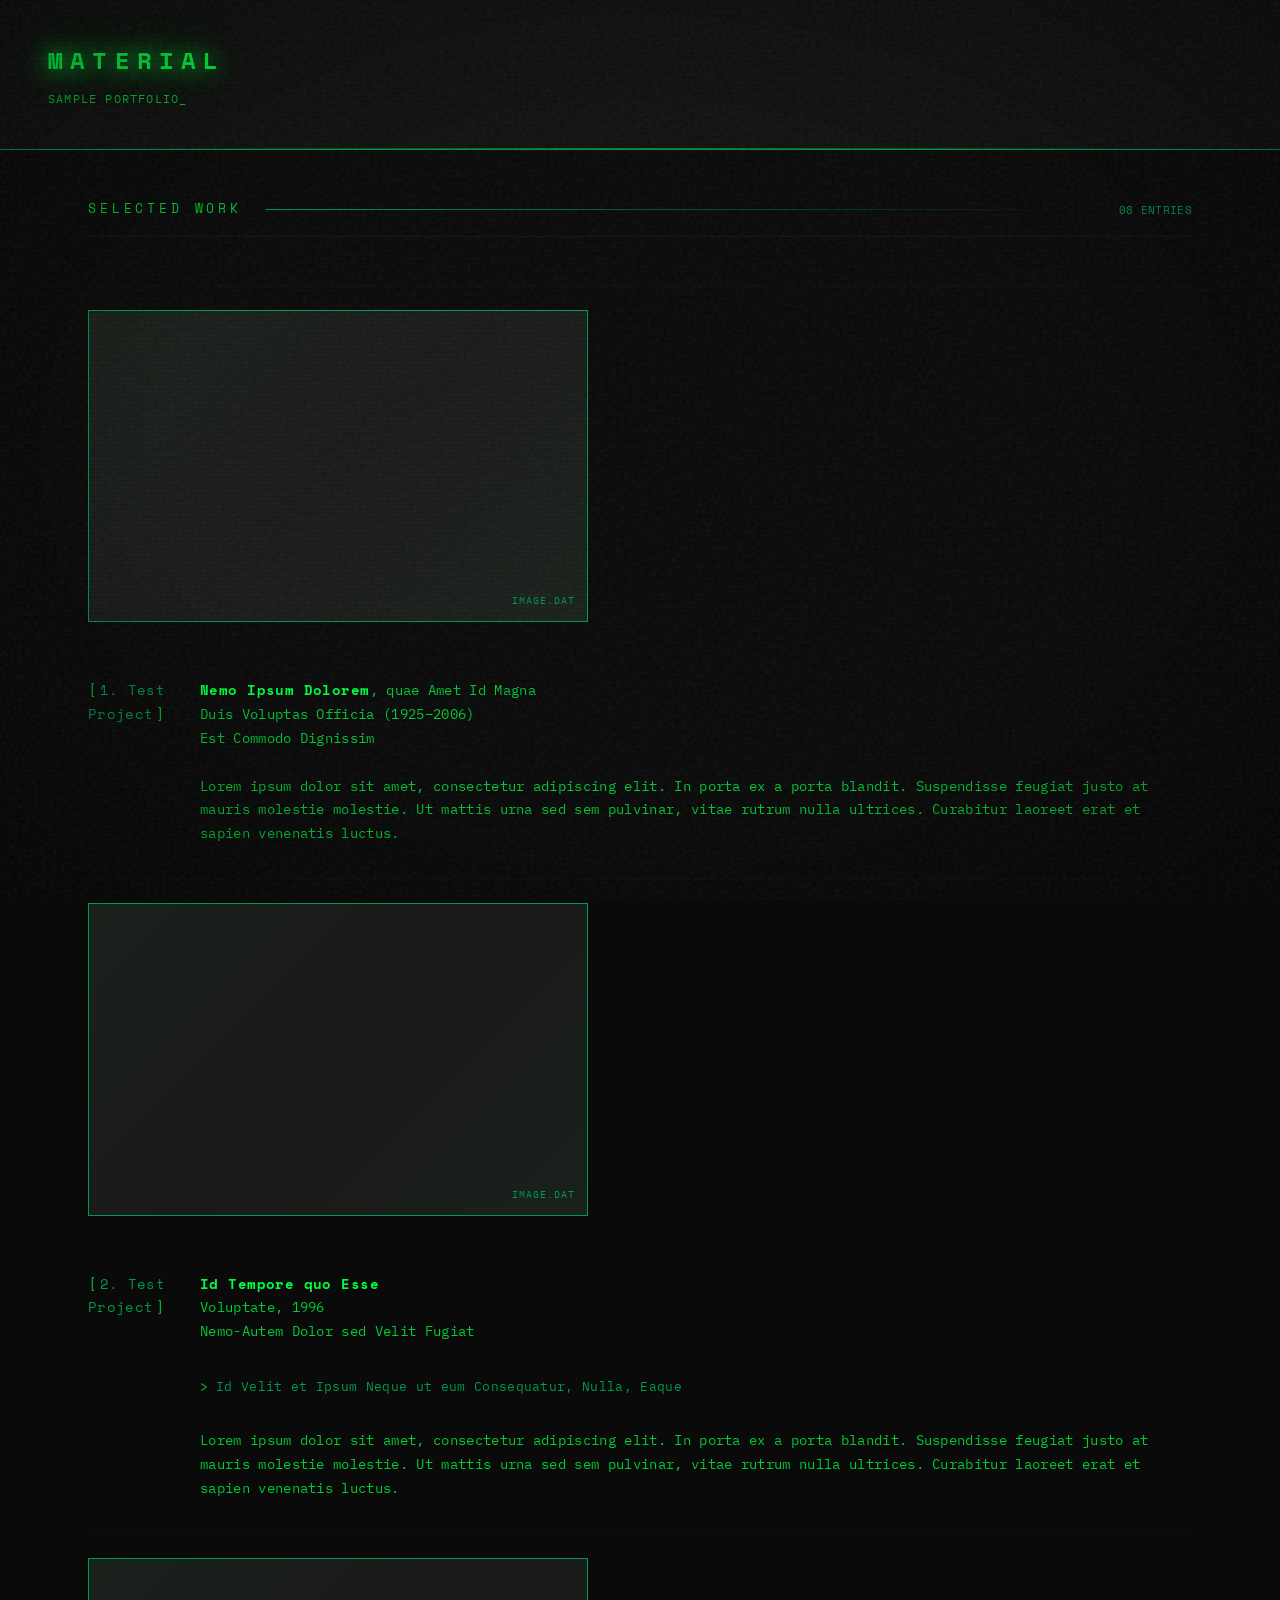
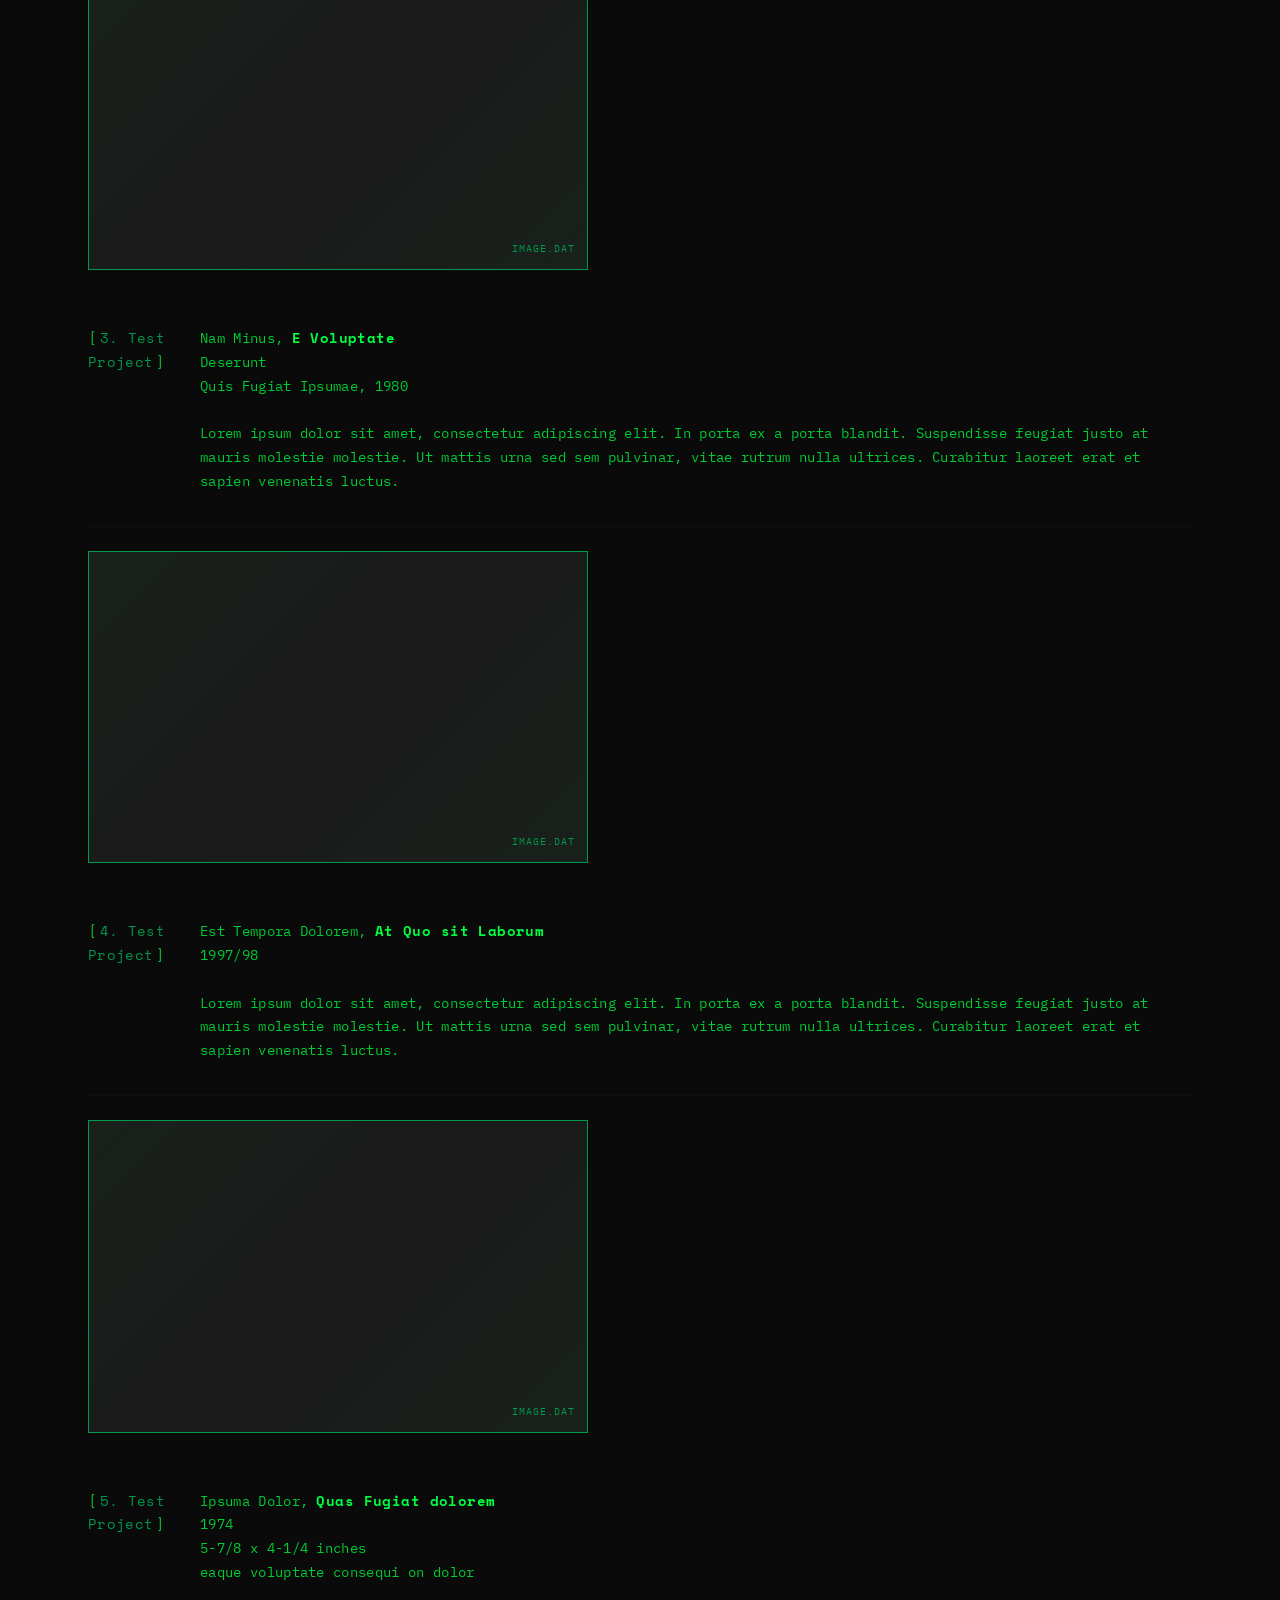
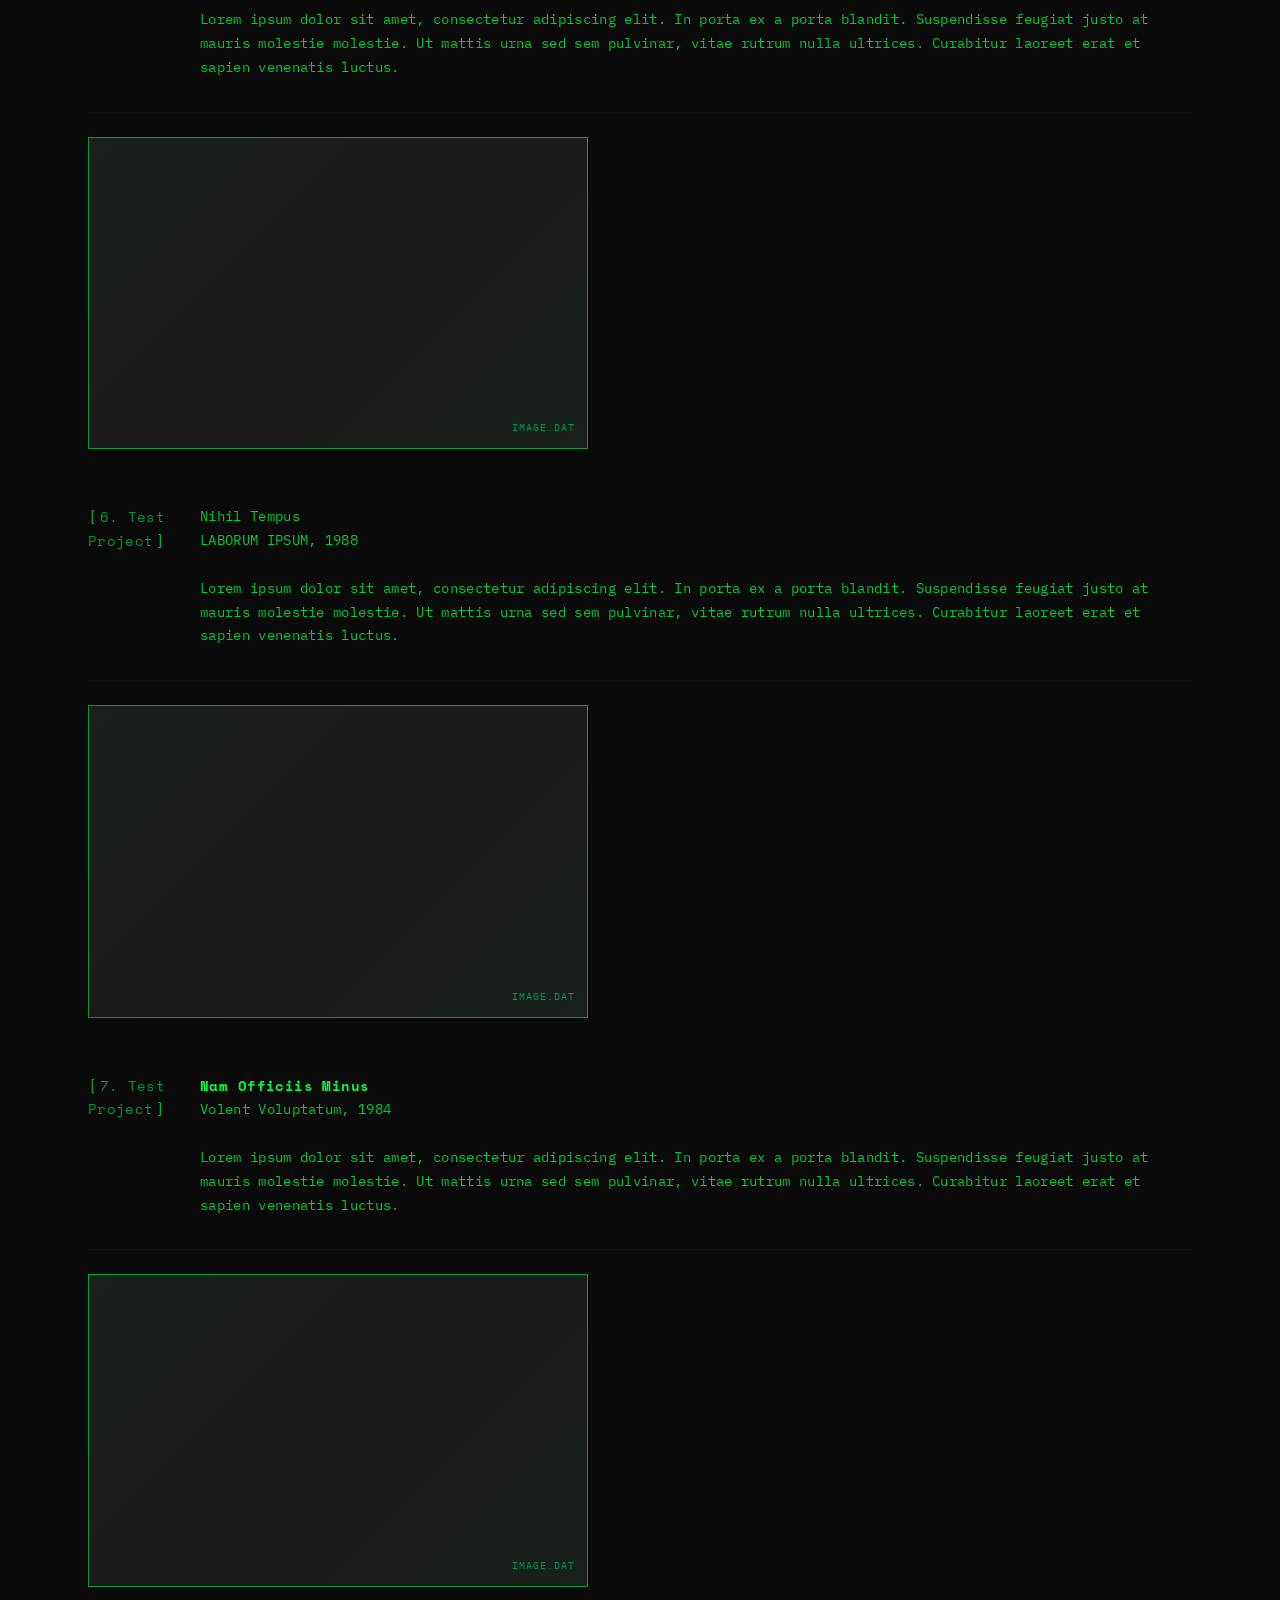
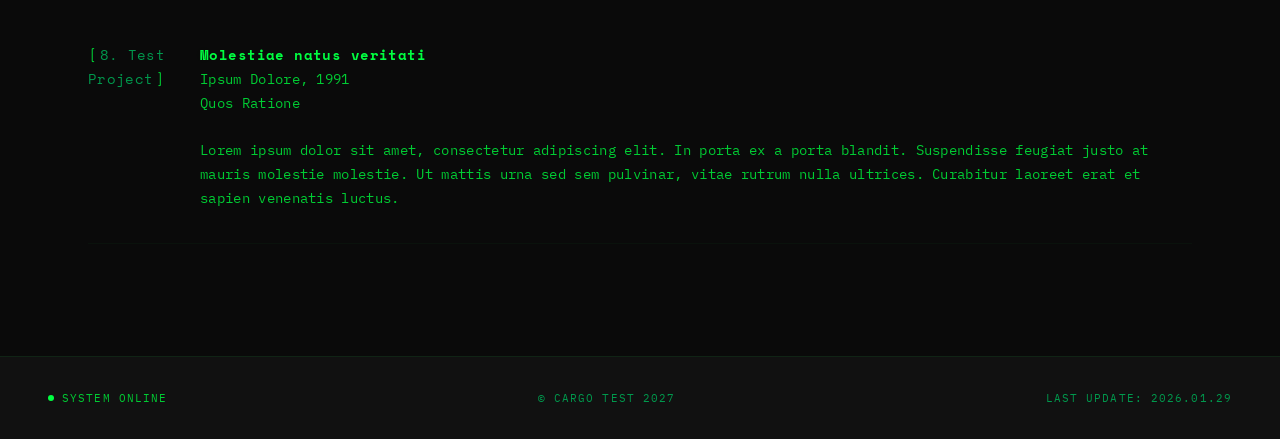
<file: Einoma.html>
<!DOCTYPE html>
<html lang="en">
<head>
  <meta charset="UTF-8">
  <meta name="viewport" content="width=device-width, initial-scale=1.0">
  <title>AMONIE // PORTFOLIO</title>
  
  <!-- Google Fonts -->
  <link rel="preconnect" href="https://fonts.googleapis.com">
  <link rel="preconnect" href="https://fonts.gstatic.com" crossorigin>
  <link href="https://fonts.googleapis.com/css2?family=IBM+Plex+Mono:wght@300;400;500;600&family=Space+Mono:wght@400;700&display=swap" rel="stylesheet">
  
  <style>
    /* === COLOR VARIABLES === */
    :root {
      --black-deep: #0a0a0a;
      --black-surface: #111111;
      --black-elevated: #1a1a1a;
      --green-glow: #00ff41;
      --green-dim: #00cc33;
      --green-muted: #00994d;
      --green-subtle: rgba(0, 255, 65, 0.08);
      --green-ghost: rgba(0, 255, 65, 0.03);
    }

    /* === RESET & BASE === */
    * {
      margin: 0;
      padding: 0;
      box-sizing: border-box;
    }

    html {
      font-size: 16px;
      scroll-behavior: smooth;
    }

    body {
      font-family: 'IBM Plex Mono', monospace;
      background: var(--black-deep);
      color: var(--green-glow);
      min-height: 100vh;
      line-height: 1.7;
      letter-spacing: 0.02em;
    }

    /* === CRT SCANLINE OVERLAY === */
    body::before {
      content: '';
      position: fixed;
      top: 0;
      left: 0;
      width: 100%;
      height: 100%;
      pointer-events: none;
      z-index: 9998;
      background: repeating-linear-gradient(
        0deg,
        transparent,
        transparent 2px,
        rgba(0, 0, 0, 0.04) 2px,
        rgba(0, 0, 0, 0.04) 4px
      );
    }

    /* === FILM GRAIN TEXTURE === */
    body::after {
      content: '';
      position: fixed;
      top: 0;
      left: 0;
      width: 100%;
      height: 100%;
      pointer-events: none;
      z-index: 9997;
      opacity: 0.06;
      background-image: url("data:image/svg+xml,%3Csvg viewBox='0 0 256 256' xmlns='http://www.w3.org/2000/svg'%3E%3Cfilter id='noise'%3E%3CfeTurbulence type='fractalNoise' baseFrequency='0.9' numOctaves='4' stitchTiles='stitch'/%3E%3C/filter%3E%3Crect width='100%25' height='100%25' filter='url(%23noise)'/%3E%3C/svg%3E");
    }

    /* === VIGNETTE === */
    .vignette {
      position: fixed;
      top: 0;
      left: 0;
      width: 100%;
      height: 100%;
      pointer-events: none;
      z-index: 9996;
      background: radial-gradient(
        ellipse at center,
        transparent 0%,
        transparent 55%,
        rgba(0, 0, 0, 0.4) 100%
      );
    }

    /* === HEADER === */
    header {
      padding: 2.5rem 3rem;
      border-bottom: 1px solid var(--green-muted);
      background: var(--black-surface);
      position: relative;
    }

    header::after {
      content: '';
      position: absolute;
      bottom: 0;
      left: 0;
      width: 100%;
      height: 1px;
      background: linear-gradient(90deg, transparent, var(--green-glow), transparent);
      opacity: 0.5;
    }

    .logo {
      font-family: 'Space Mono', monospace;
      font-size: 1.5rem;
      font-weight: 700;
      letter-spacing: 0.3em;
      text-shadow: 0 0 20px var(--green-glow), 0 0 40px var(--green-dim);
      animation: flicker 4s infinite;
    }

    .tagline {
      font-size: 0.75rem;
      color: var(--green-dim);
      letter-spacing: 0.1em;
      margin-top: 0.5rem;
    }

    .cursor {
      animation: blink 1s step-end infinite;
    }

    @keyframes flicker {
      0%, 100% { opacity: 1; }
      92% { opacity: 1; }
      93% { opacity: 0.8; }
      94% { opacity: 1; }
      97% { opacity: 0.9; }
      98% { opacity: 1; }
    }

    @keyframes blink {
      0%, 100% { opacity: 1; }
      50% { opacity: 0; }
    }

    /* === MAIN CONTAINER === */
    main {
      max-width: 1200px;
      margin: 0 auto;
      padding: 3rem;
    }

    /* === SECTION HEADER === */
    .section-header {
      display: flex;
      align-items: center;
      gap: 1.5rem;
      margin-bottom: 3rem;
      padding-bottom: 1rem;
      border-bottom: 1px solid var(--green-subtle);
    }

    .section-title {
      font-family: 'Space Mono', monospace;
      font-size: 0.8rem;
      font-weight: 400;
      letter-spacing: 0.3em;
      text-transform: uppercase;
      color: var(--green-dim);
    }

    .section-line {
      flex: 1;
      height: 1px;
      background: linear-gradient(90deg, var(--green-muted), transparent);
    }

    .section-count {
      font-size: 0.7rem;
      color: var(--green-muted);
      font-family: 'Space Mono', monospace;
    }

    /* === HORIZONTAL RULE === */
    hr {
      border: none;
      height: 1px;
      background: var(--green-ghost);
      margin: 0;
    }

    /* === MEDIA ITEM (Image placeholder) === */
    media-item {
      display: block;
      width: 100%;
      max-width: 500px;
      aspect-ratio: 16/10;
      background: var(--black-elevated);
      border: 1px solid var(--green-muted);
      position: relative;
      margin: 1.5rem 0;
      transition: all 0.4s ease;
    }

    media-item::before {
      content: '';
      position: absolute;
      top: 0;
      left: 0;
      width: 100%;
      height: 100%;
      background: linear-gradient(
        135deg,
        var(--green-ghost) 0%,
        transparent 50%,
        var(--green-ghost) 100%
      );
      z-index: 1;
    }

    media-item::after {
      content: 'IMAGE.DAT';
      position: absolute;
      bottom: 0.75rem;
      right: 0.75rem;
      font-size: 0.625rem;
      color: var(--green-muted);
      letter-spacing: 0.1em;
      font-family: 'IBM Plex Mono', monospace;
      z-index: 2;
    }

    media-item:hover {
      border-color: var(--green-glow);
      box-shadow: 0 0 20px var(--green-ghost), inset 0 0 30px var(--green-ghost);
    }

    /* === COLUMN LAYOUT === */
    column-set {
      display: grid;
      grid-template-columns: 80px 1fr;
      gap: 2rem;
      padding: 2rem 0;
      position: relative;
      transition: all 0.3s ease;
    }

    column-set::before {
      content: '';
      position: absolute;
      left: -3rem;
      top: 0;
      width: calc(100% + 6rem);
      height: 100%;
      background: var(--green-ghost);
      opacity: 0;
      transition: opacity 0.4s ease;
      pointer-events: none;
    }

    column-set:hover::before {
      opacity: 1;
    }

    column-set:hover {
      transform: translateX(0.25rem);
    }

    column-unit {
      display: block;
    }

    column-unit[slot="0"] {
      font-family: 'Space Mono', monospace;
      font-size: 0.875rem;
      color: var(--green-muted);
      position: relative;
    }

    column-unit[slot="0"]::before {
      content: '[';
      color: var(--green-dim);
      margin-right: 0.15rem;
    }

    column-unit[slot="0"]::after {
      content: ']';
      color: var(--green-dim);
      margin-left: 0.15rem;
    }

    column-unit[slot="1"] {
      color: var(--green-dim);
      font-size: 0.875rem;
    }

    column-unit[slot="1"] i {
      font-style: normal;
      color: var(--green-glow);
      font-family: 'Space Mono', monospace;
      font-weight: 700;
      letter-spacing: 0.03em;
      text-shadow: 0 0 10px var(--green-ghost);
    }

    /* === LISTS === */
    ul.lineated {
      list-style: none;
      padding: 0;
      margin: 0.5rem 0;
    }

    ul.lineated li {
      color: var(--green-muted);
      font-size: 0.8rem;
      padding-left: 1rem;
      position: relative;
    }

    ul.lineated li::before {
      content: '>';
      position: absolute;
      left: 0;
      color: var(--green-dim);
    }

    /* === FOOTER === */
    footer {
      margin-top: 4rem;
      padding: 2rem 3rem;
      border-top: 1px solid var(--green-subtle);
      background: var(--black-surface);
      display: flex;
      justify-content: space-between;
      align-items: center;
    }

    .footer-text {
      font-size: 0.6875rem;
      color: var(--green-muted);
      letter-spacing: 0.1em;
    }

    .status {
      display: flex;
      align-items: center;
      gap: 0.5rem;
      font-size: 0.6875rem;
      color: var(--green-dim);
      letter-spacing: 0.1em;
    }

    .status-dot {
      width: 6px;
      height: 6px;
      background: var(--green-glow);
      border-radius: 50%;
      animation: pulse 2s infinite;
    }

    @keyframes pulse {
      0%, 100% { 
        opacity: 1;
        box-shadow: 0 0 0 0 var(--green-glow);
      }
      50% { 
        opacity: 0.7;
        box-shadow: 0 0 10px 2px var(--green-dim);
      }
    }

    /* === SCROLLBAR === */
    ::-webkit-scrollbar {
      width: 8px;
      height: 8px;
    }

    ::-webkit-scrollbar-track {
      background: var(--black-surface);
    }

    ::-webkit-scrollbar-thumb {
      background: var(--green-muted);
    }

    ::-webkit-scrollbar-thumb:hover {
      background: var(--green-dim);
    }

    /* === SELECTION === */
    ::selection {
      background: var(--green-glow);
      color: var(--black-deep);
    }

    /* === RESPONSIVE === */
    @media (max-width: 768px) {
      header {
        padding: 1.5rem;
      }

      main {
        padding: 1.5rem;
      }

      column-set {
        grid-template-columns: 1fr;
        gap: 1rem;
      }

      column-unit[slot="0"] {
        font-size: 0.75rem;
      }

      column-set:hover {
        transform: none;
      }

      column-set::before {
        left: -1.5rem;
        width: calc(100% + 3rem);
      }

      footer {
        flex-direction: column;
        gap: 1rem;
        text-align: center;
        padding: 1.5rem;
      }
    }
  </style>
</head>
<body>
  <div class="vignette"></div>

  <header>
    <div class="logo">MATERIAL</div>
    <div class="tagline">SAMPLE PORTFOLIO<span class="cursor">_</span></div>
  </header>

  <main>
    <div class="section-header">
      <span class="section-title">Selected Work</span>
      <div class="section-line"></div>
      <span class="section-count">08 ENTRIES</span>
    </div>

    <hr>
    <media-item class="" hash="B2581391323284249810392515543335"></media-item>

    <column-set gutter="1rem">
      <column-unit slot="0">1. Test Project</column-unit>
      <column-unit slot="1">
        <i>Nemo Ipsum Dolorem</i>, quae Amet Id Magna<br>
        Duis Voluptas Officia (1925–2006)<br>
        Est Commodo Dignissim<br><br>
        Lorem ipsum dolor sit amet, consectetur adipiscing elit. In porta ex a porta blandit. Suspendisse feugiat justo at mauris molestie molestie. Ut mattis urna sed sem pulvinar, vitae rutrum nulla ultrices. Curabitur laoreet erat et sapien venenatis luctus.
      </column-unit>
    </column-set>

    <hr>
    <media-item class="" hash="B2581391323284249810392515543335"></media-item>

    <column-set gutter="1rem">
      <column-unit slot="0">2. Test Project</column-unit>
      <column-unit slot="1">
        <i>Id Tempore quo Esse</i><br>
        Voluptate, 1996<br>
        Nemo-Autem Dolor sed Velit Fugiat<br><br>
        <ul class="lineated"><li>Id Velit et Ipsum Neque ut eum Consequatur, Nulla, Eaque</li></ul><br>
        Lorem ipsum dolor sit amet, consectetur adipiscing elit. In porta ex a porta blandit. Suspendisse feugiat justo at mauris molestie molestie. Ut mattis urna sed sem pulvinar, vitae rutrum nulla ultrices. Curabitur laoreet erat et sapien venenatis luctus.
      </column-unit>
    </column-set>

    <hr>
    <media-item class="" hash="B2581391323284249810392515543335"></media-item>

    <column-set gutter="1rem">
      <column-unit slot="0">3. Test Project</column-unit>
      <column-unit slot="1">
        Nam Minus, <i>E Voluptate</i><br>
        Deserunt<br>
        Quis Fugiat Ipsumae, 1980<br><br>
        Lorem ipsum dolor sit amet, consectetur adipiscing elit. In porta ex a porta blandit. Suspendisse feugiat justo at mauris molestie molestie. Ut mattis urna sed sem pulvinar, vitae rutrum nulla ultrices. Curabitur laoreet erat et sapien venenatis luctus.
      </column-unit>
    </column-set>

    <hr>
    <media-item class="" hash="F2581391323302696554466225094951"></media-item>

    <column-set gutter="1rem">
      <column-unit slot="0">4. Test Project</column-unit>
      <column-unit slot="1">
        Est Tempora Dolorem, <i>At Quo sit Laborum</i><br>
        1997/98<br><br>
        Lorem ipsum dolor sit amet, consectetur adipiscing elit. In porta ex a porta blandit. Suspendisse feugiat justo at mauris molestie molestie. Ut mattis urna sed sem pulvinar, vitae rutrum nulla ultrices. Curabitur laoreet erat et sapien venenatis luctus.
      </column-unit>
    </column-set>

    <hr>
    <media-item class="" hash="B2581391323284249810392515543335"></media-item>

    <column-set gutter="1rem">
      <column-unit slot="0">5. Test Project</column-unit>
      <column-unit slot="1">
        Ipsuma Dolor, <i>Quas Fugiat dolorem</i><br>
        1974<br>
        5-7/8 x 4-1/4 inches<br>
        eaque voluptate consequi on dolor<br><br>
        Lorem ipsum dolor sit amet, consectetur adipiscing elit. In porta ex a porta blandit. Suspendisse feugiat justo at mauris molestie molestie. Ut mattis urna sed sem pulvinar, vitae rutrum nulla ultrices. Curabitur laoreet erat et sapien venenatis luctus.
      </column-unit>
    </column-set>

    <hr>
    <media-item class="" hash="B2581391323284249810392515543335"></media-item>

    <column-set gutter="1rem">
      <column-unit slot="0">6. Test Project</column-unit>
      <column-unit slot="1">
        Nihil Tempus<br>
        LABORUM IPSUM, 1988<br><br>
        Lorem ipsum dolor sit amet, consectetur adipiscing elit. In porta ex a porta blandit. Suspendisse feugiat justo at mauris molestie molestie. Ut mattis urna sed sem pulvinar, vitae rutrum nulla ultrices. Curabitur laoreet erat et sapien venenatis luctus.
      </column-unit>
    </column-set>

    <hr>
    <media-item class="" hash="B2581391323284249810392515543335"></media-item>

    <column-set gutter="1rem">
      <column-unit slot="0">7. Test Project</column-unit>
      <column-unit slot="1">
        <i>Nam Officiis Minus</i><br>
        Volent Voluptatum, 1984<br><br>
        Lorem ipsum dolor sit amet, consectetur adipiscing elit. In porta ex a porta blandit. Suspendisse feugiat justo at mauris molestie molestie. Ut mattis urna sed sem pulvinar, vitae rutrum nulla ultrices. Curabitur laoreet erat et sapien venenatis luctus.
      </column-unit>
    </column-set>

    <hr>
    <media-item class="" hash="B2581391323284249810392515543335"></media-item>

    <column-set gutter="1rem">
      <column-unit slot="0">8. Test Project</column-unit>
      <column-unit slot="1">
        <i>Molestiae natus veritati</i><br>
        Ipsum Dolore, 1991<br>
        Quos Ratione<br><br>
        Lorem ipsum dolor sit amet, consectetur adipiscing elit. In porta ex a porta blandit. Suspendisse feugiat justo at mauris molestie molestie. Ut mattis urna sed sem pulvinar, vitae rutrum nulla ultrices. Curabitur laoreet erat et sapien venenatis luctus.
      </column-unit>
    </column-set>

    <hr>
  </main>

  <footer>
    <div class="status">
      <span class="status-dot"></span>
      <span>SYSTEM ONLINE</span>
    </div>
    <div class="footer-text">© CARGO TEST 2027</div>
    <div class="footer-text">LAST UPDATE: 2026.01.29</div>
  </footer>
</body>
</html>
</file>
